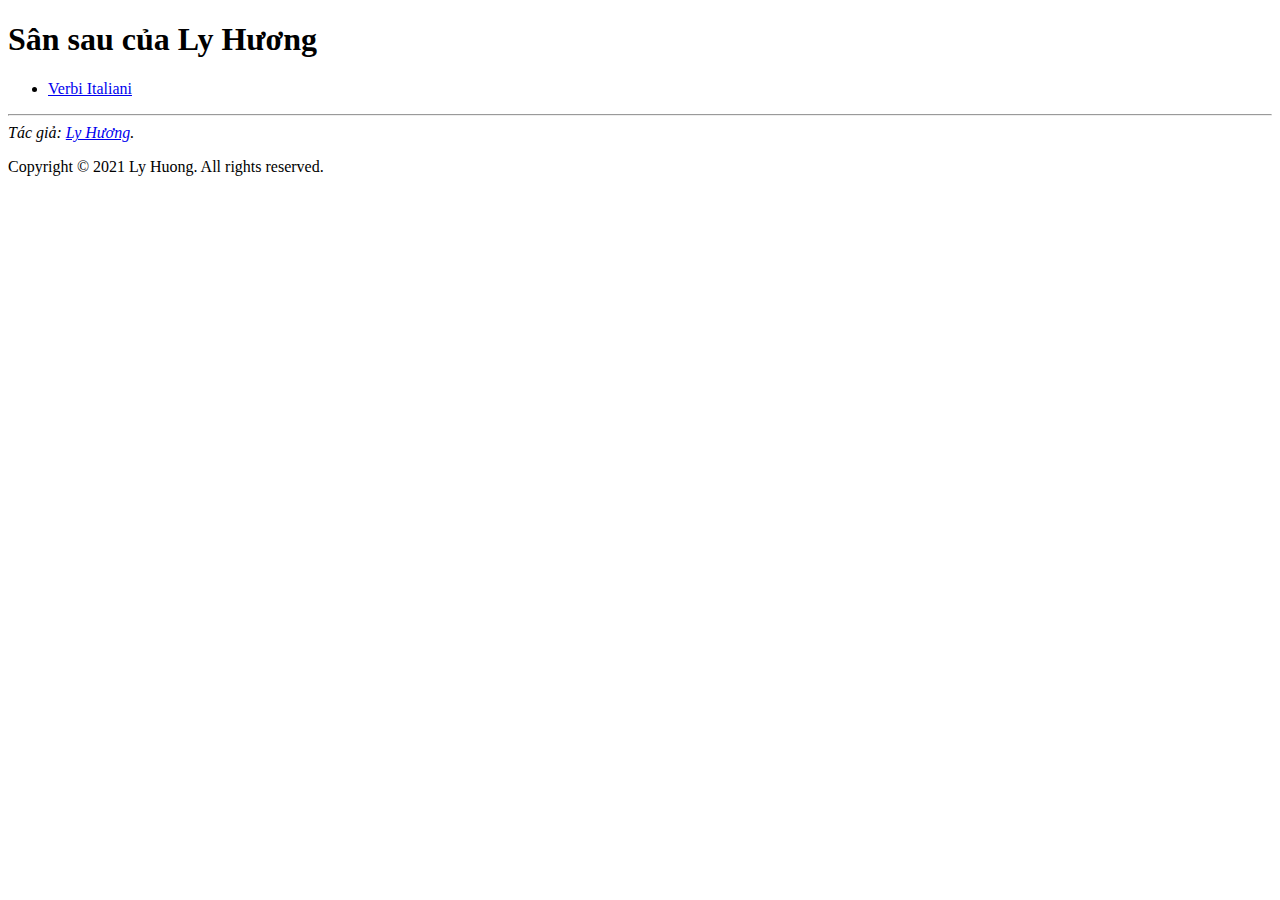
<file: index.html>
<!DOCTYPE html>
<html>

<head>
    <meta charset="UTF-8">
    <title lang="vi">Sân sau của Ly Hương</title>
</head>

<body>
    <header>
        <h1 lang="vi">Sân sau của Ly Hương</h1>
    </header>
    <main>
        <nav>
            <ul>
                <li><a lang="it" href="verbi-italiani.html">Verbi Italiani</a></li>
            </ul>
        </nav>
    </main>
    <footer>
        <hr>
        <address lang="vi">Tác giả: <a href="https://t.me/lyhng">Ly Hương</a>.</address>
        <p lang="en">Copyright &copy; 2021 Ly Huong.
            All rights reserved.
        </p>
    </footer>
</body>

</html>
</file>
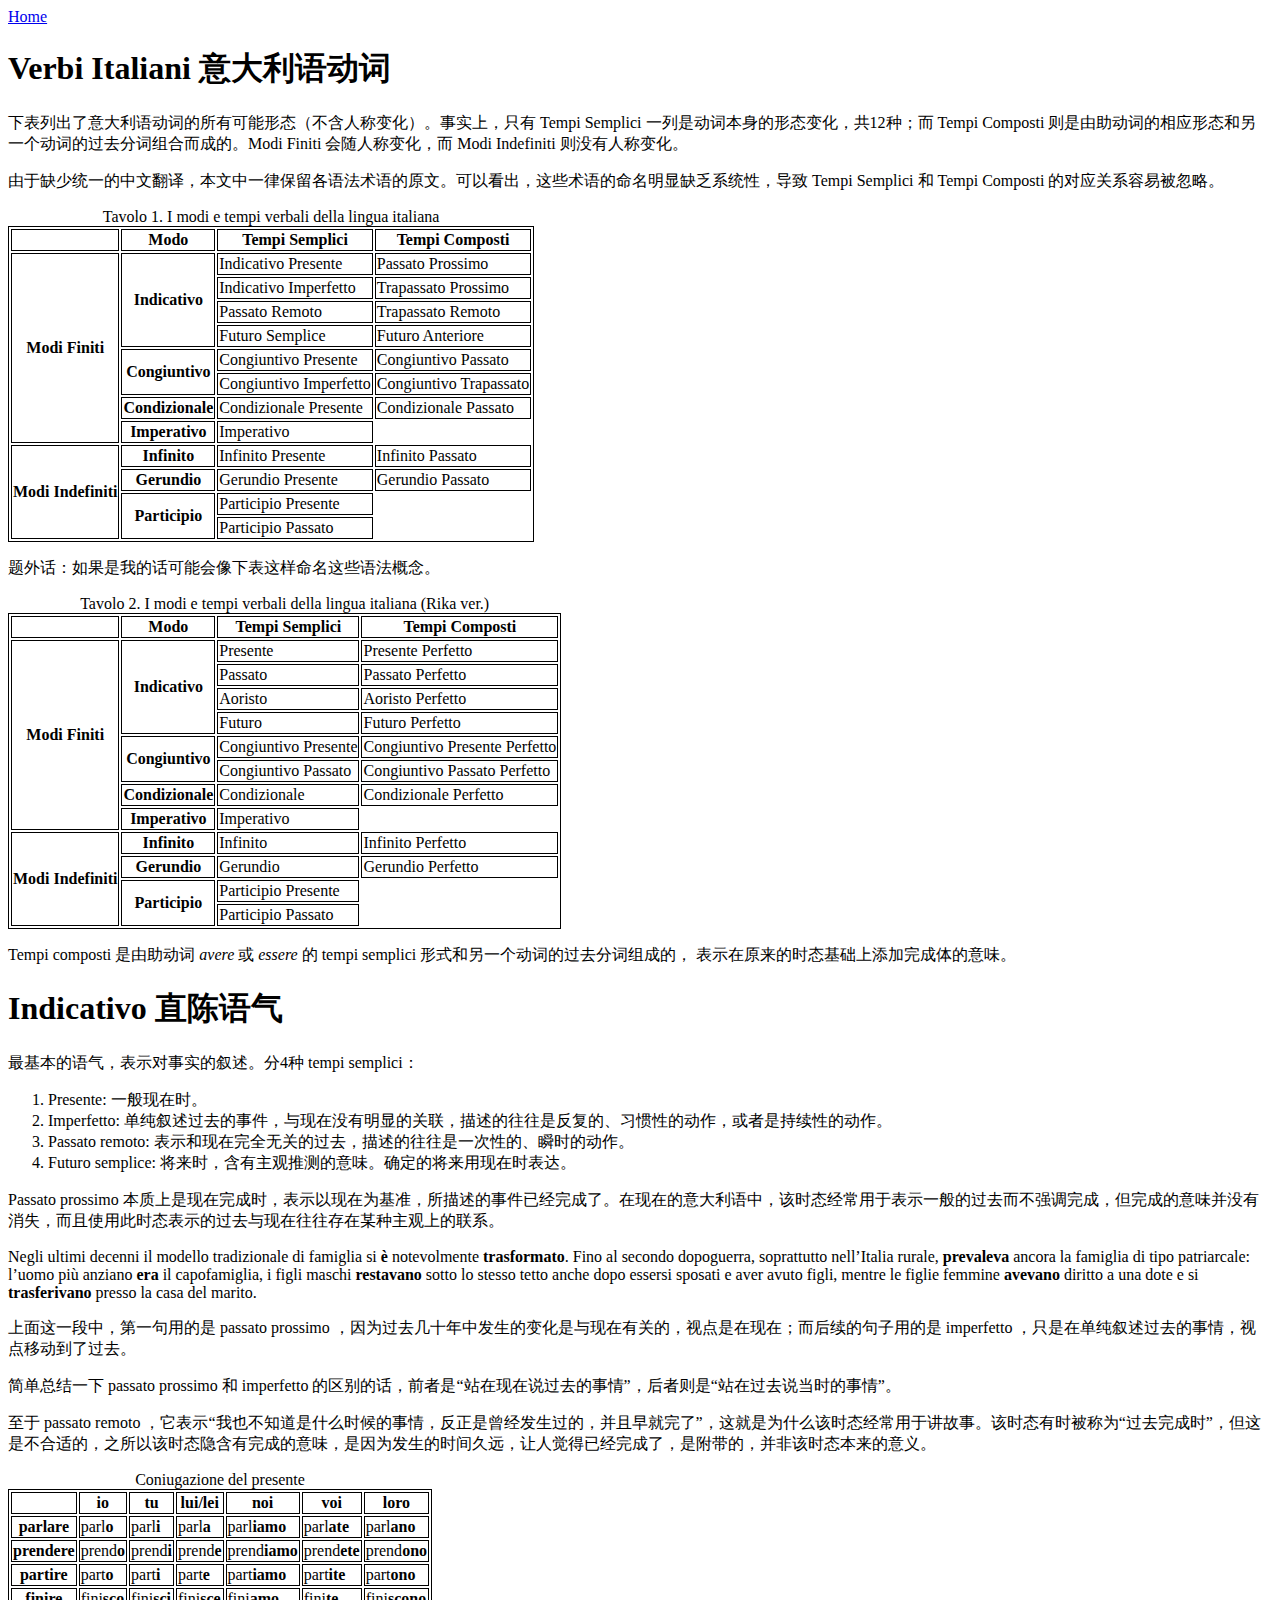
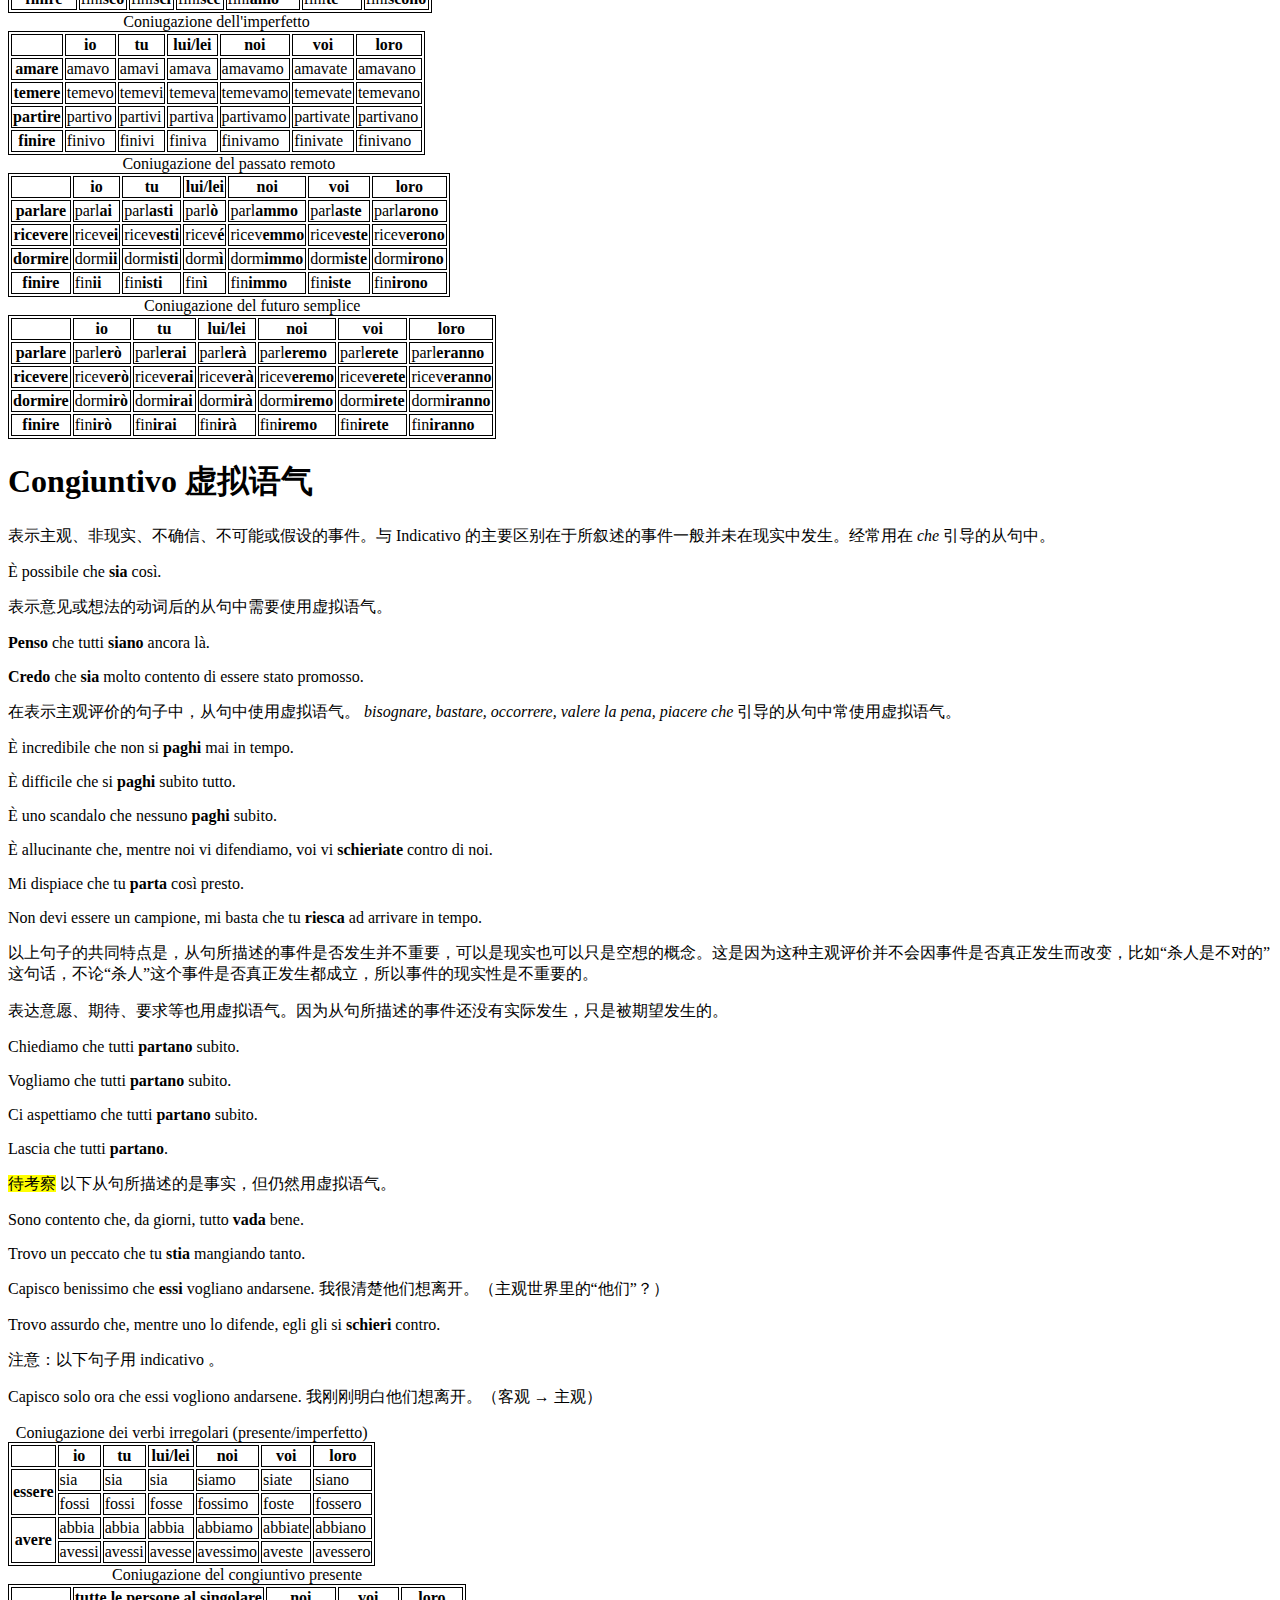
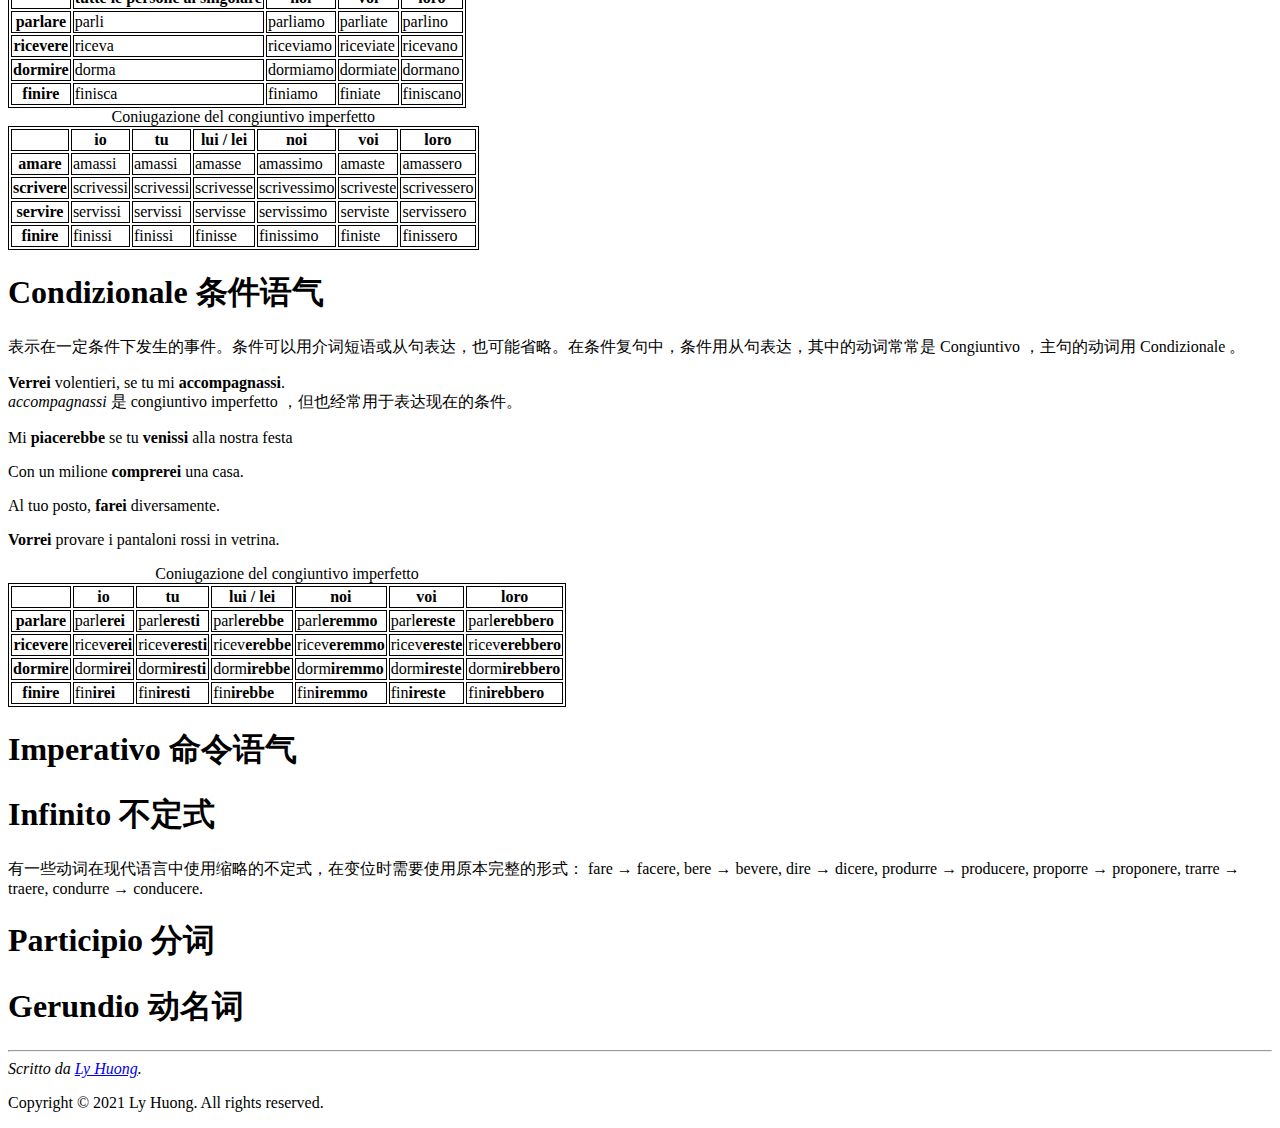
<file: verbi-italiani.html>
<!DOCTYPE html>
<html lang="it">

<head>
    <meta charset="UTF-8">
    <title>Verbi Italiani</title>
    <link href="css/verbi-italiani.css" rel="stylesheet">
</head>

<body>
    <header>
        <nav>
            <a href="index.html">Home</a>
        </nav>
    </header>
    <main>
        <article>
            <h1>Verbi Italiani <span lang="zh-Hans">意大利语动词</span></h1>
            <section>
                <p lang="zh-Hans">下表列出了意大利语动词的所有可能形态（不含人称变化）。事实上，只有
                    <span lang="it">Tempi Semplici</span> 一列是动词本身的形态变化，共12种；而
                    <span lang="it">Tempi Composti</span> 则是由助动词的相应形态和另一个动词的过去分词组合而成的。<span lang="it">Modi Finiti</span>
                    会随人称变化，而
                    <span lang="it">Modi Indefiniti</span>
                    则没有人称变化。
                </p>
                <p lang="zh-Hans">由于缺少统一的中文翻译，本文中一律保留各语法术语的原文。可以看出，这些术语的命名明显缺乏系统性，导致
                    <span lang="it">Tempi Semplici</span>
                    和 <span lang="it">Tempi Composti</span>
                    的对应关系容易被忽略。
                </p>
                <table>
                    <caption>Tavolo 1. I modi e tempi verbali della lingua italiana </caption>
                    <thead></thead>
                    <tbody>
                        <tr>
                            <th></th>
                            <th>Modo</th>
                            <th>Tempi Semplici</th>
                            <th>Tempi Composti</th>
                        </tr>
                        <tr>
                            <th rowspan="8">Modi Finiti</th>
                            <th rowspan="4">Indicativo</th>
                            <td>Indicativo Presente</td>
                            <td>Passato Prossimo</td>
                        </tr>
                        <tr>
                            <td>Indicativo Imperfetto</td>
                            <td>Trapassato Prossimo</td>
                        </tr>
                        <tr>
                            <td>Passato Remoto</td>
                            <td>Trapassato Remoto</td>
                        </tr>
                        <tr>
                            <td>Futuro Semplice</td>
                            <td>Futuro Anteriore</td>
                        </tr>
                        <tr>
                            <th rowspan="2">Congiuntivo</th>
                            <td>Congiuntivo Presente</td>
                            <td>Congiuntivo Passato</td>
                        </tr>
                        <tr>
                            <td>Congiuntivo Imperfetto</td>
                            <td>Congiuntivo Trapassato</td>
                        </tr>
                        <tr>
                            <th>Condizionale</th>
                            <td>Condizionale Presente</td>
                            <td>Condizionale Passato</td>
                        </tr>
                        <tr>
                            <th>Imperativo</th>
                            <td>Imperativo</td>
                        </tr>
                        <tr>
                            <th rowspan="4">Modi Indefiniti</th>
                            <th>Infinito</th>
                            <td>Infinito Presente</td>
                            <td>Infinito Passato</td>
                        </tr>
                        <tr>
                            <th>Gerundio</th>
                            <td>Gerundio Presente</td>
                            <td>Gerundio Passato</td>
                        </tr>
                        <tr>
                            <th rowspan="2">Participio</th>
                            <td>Participio Presente</td>
                        </tr>
                        <tr>
                            <td>Participio Passato</td>
                        </tr>
                    </tbody>
                </table>
                <p lang="zh-Hans">题外话：如果是我的话可能会像下表这样命名这些语法概念。</p>
                <table>
                    <caption>Tavolo 2. I modi e tempi verbali della lingua italiana (Rika ver.)</caption>
                    <thead></thead>
                    <tbody>
                        <tr>
                            <th></th>
                            <th>Modo</th>
                            <th>Tempi Semplici</th>
                            <th>Tempi Composti</th>
                        </tr>
                        <tr>
                            <th rowspan="8">Modi Finiti</th>
                            <th rowspan="4">Indicativo</th>
                            <td>Presente</td>
                            <td>Presente Perfetto</td>
                        </tr>
                        <tr>
                            <td>Passato</td>
                            <td>Passato Perfetto</td>
                        </tr>
                        <tr>
                            <td>Aoristo</td>
                            <td>Aoristo Perfetto</td>
                        </tr>
                        <tr>
                            <td>Futuro</td>
                            <td>Futuro Perfetto</td>
                        </tr>
                        <tr>
                            <th rowspan="2">Congiuntivo</th>
                            <td>Congiuntivo Presente</td>
                            <td>Congiuntivo Presente Perfetto</td>
                        </tr>
                        <tr>
                            <td>Congiuntivo Passato</td>
                            <td>Congiuntivo Passato Perfetto</td>
                        </tr>
                        <tr>
                            <th>Condizionale</th>
                            <td>Condizionale</td>
                            <td>Condizionale Perfetto</td>
                        </tr>
                        <tr>
                            <th>Imperativo</th>
                            <td>Imperativo</td>
                        </tr>
                        <tr>
                            <th rowspan="4">Modi Indefiniti</th>
                            <th>Infinito</th>
                            <td>Infinito</td>
                            <td>Infinito Perfetto</td>
                        </tr>
                        <tr>
                            <th>Gerundio</th>
                            <td>Gerundio</td>
                            <td>Gerundio Perfetto</td>
                        </tr>
                        <tr>
                            <th rowspan="2">Participio</th>
                            <td>Participio Presente</td>
                        </tr>
                        <tr>
                            <td>Participio Passato</td>
                        </tr>
                    </tbody>
                </table>
                <p lang="zh-Hans"><span lang="it">Tempi composti</span>
                    是由助动词 <i lang="it">avere</i> 或 <i lang="it">essere</i>
                    的 <span lang="it">tempi semplici</span> 形式和另一个动词的过去分词组成的，
                    表示在原来的时态基础上添加完成体的意味。
                </p>
            </section>
            <section>
                <h1>Indicativo <span lang="zh-Hans">直陈语气</span></h1>
                <p lang="zh-Hans">最基本的语气，表示对事实的叙述。分4种 <span lang="it">tempi semplici</span>：</p>
                <ol>
                    <li>Presente: <span lang="zh-Hans">一般现在时。</span></li>
                    <li>Imperfetto: <span lang="zh-Hans">单纯叙述过去的事件，与现在没有明显的关联，描述的往往是反复的、习惯性的动作，或者是持续性的动作。</span></li>
                    <li>Passato remoto: <span lang="zh-Hans">表示和现在完全无关的过去，描述的往往是一次性的、瞬时的动作。</span></li>
                    <li>Futuro semplice: <span lang="zh-Hans">将来时，含有主观推测的意味。确定的将来用现在时表达。</span></li>
                </ol>
                <p lang="zh-Hans"><span lang="it">Passato prossimo</span>
                    本质上是现在完成时，表示以现在为基准，所描述的事件已经完成了。在现在的意大利语中，该时态经常用于表示一般的过去而不强调完成，但完成的意味并没有消失，而且使用此时态表示的过去与现在往往存在某种主观上的联系。
                </p>
                <p>Negli ultimi decenni il modello tradizionale di famiglia si <strong>è</strong> notevolmente
                    <strong>trasformato</strong>.
                    Fino al secondo dopoguerra, soprattutto nell’Italia rurale, <strong>prevaleva</strong> ancora la
                    famiglia di tipo
                    patriarcale: l’uomo più anziano <strong>era</strong> il capofamiglia, i figli maschi
                    <strong>restavano</strong> sotto lo stesso tetto
                    anche dopo essersi sposati e aver avuto figli, mentre le figlie femmine <strong>avevano</strong>
                    diritto a una dote e si
                    <strong>trasferivano</strong> presso la casa del marito.
                </p>
                <p lang="zh-Hans">上面这一段中，第一句用的是 <span lang="it">passato prossimo</span>
                    ，因为过去几十年中发生的变化是与现在有关的，视点是在现在；而后续的句子用的是
                    <span lang="it">imperfetto</span> ，只是在单纯叙述过去的事情，视点移动到了过去。
                </p>
                <p lang="zh-Hans">简单总结一下 <span lang="it">passato prossimo</span> 和 <span lang="it">imperfetto</span>
                    的区别的话，前者是“站在现在说过去的事情”，后者则是“站在过去说当时的事情”。
                </p>
                <p lang="zh-Hans">至于 <span lang="it">passato remoto</span>
                    ，它表示“我也不知道是什么时候的事情，反正是曾经发生过的，并且早就完了”，这就是为什么该时态经常用于讲故事。该时态有时被称为“过去完成时”，但这是不合适的，之所以该时态隐含有完成的意味，是因为发生的时间久远，让人觉得已经完成了，是附带的，并非该时态本来的意义。
                </p>
                <table>
                    <caption>Coniugazione del presente</caption>
                    <thead>
                        <tr>
                            <th></th>
                            <th>io</th>
                            <th>tu</th>
                            <th>lui/lei</th>
                            <th>noi</th>
                            <th>voi</th>
                            <th>loro</th>
                        </tr>
                    </thead>
                    <tbody>
                        <tr>
                            <th>parlare</th>
                            <td>parl<b>o</b></td>
                            <td>parl<b>i</b></td>
                            <td>parl<b>a</b></td>
                            <td>parl<b>iamo</b></td>
                            <td>parl<b>ate</b></td>
                            <td>parl<b>ano</b></td>
                        </tr>
                        <tr>
                            <th>prendere</th>
                            <td>prend<b>o</b></td>
                            <td>prend<b>i</b></td>
                            <td>prend<b>e</b></td>
                            <td>prend<b>iamo</b></td>
                            <td>prend<b>ete</b></td>
                            <td>prend<b>ono</b></td>
                        </tr>
                        <tr>
                            <th>partire</th>
                            <td>part<b>o</b></td>
                            <td>part<b>i</b></td>
                            <td>part<b>e</b></td>
                            <td>part<b>iamo</b></td>
                            <td>part<b>ite</b></td>
                            <td>part<b>ono</b></td>
                        </tr>
                        <tr>
                            <th>finire</th>
                            <td>fini<b>sco</b></td>
                            <td>fini<b>sci</b></td>
                            <td>fini<b>sce</b></td>
                            <td>fini<b>amo</b></td>
                            <td>fini<b>te</b></td>
                            <td>fini<b>scono</b></td>
                        </tr>
                    </tbody>
                </table>
                <table>
                    <caption>Coniugazione dell'imperfetto</caption>
                    <thead>
                        <tr>
                            <th></th>
                            <th>io</th>
                            <th>tu</th>
                            <th>lui/lei</th>
                            <th>noi</th>
                            <th>voi</th>
                            <th>loro</th>
                        </tr>
                    </thead>
                    <tbody>
                        <tr>
                            <th>amare</th>
                            <td>amavo</td>
                            <td>amavi</td>
                            <td>amava</td>
                            <td>amavamo</td>
                            <td>amavate</td>
                            <td>amavano</td>
                        </tr>
                        <tr>
                            <th>temere</th>
                            <td>temevo</td>
                            <td>temevi</td>
                            <td>temeva</td>
                            <td>temevamo</td>
                            <td>temevate</td>
                            <td>temevano</td>
                        </tr>
                        <tr>
                            <th>partire</th>
                            <td>partivo</td>
                            <td>partivi</td>
                            <td>partiva</td>
                            <td>partivamo</td>
                            <td>partivate</td>
                            <td>partivano</td>
                        </tr>
                        <tr>
                            <th>finire</th>
                            <td>finivo</td>
                            <td>finivi</td>
                            <td>finiva</td>
                            <td>finivamo</td>
                            <td>finivate</td>
                            <td>finivano</td>
                        </tr>
                    </tbody>
                </table>
                <table>
                    <caption>Coniugazione del passato remoto</caption>
                    <thead>
                        <tr>
                            <th></th>
                            <th>io</th>
                            <th>tu</th>
                            <th>lui/lei</th>
                            <th>noi</th>
                            <th>voi</th>
                            <th>loro</th>
                        </tr>
                    </thead>
                    <tbody>
                        <tr>
                            <th>parlare</th>
                            <td>parl<b>ai</b></td>
                            <td>parl<b>asti</b></td>
                            <td>parl<b>ò</b></td>
                            <td>parl<b>ammo</b></td>
                            <td>parl<b>aste</b></td>
                            <td>parl<b>arono</b></td>
                        </tr>
                        <tr>
                            <th>ricevere</th>
                            <td>ricev<b>ei</b></td>
                            <td>ricev<b>esti</b></td>
                            <td>ricev<b>é</b></td>
                            <td>ricev<b>emmo</b></td>
                            <td>ricev<b>este</b></td>
                            <td>ricev<b>erono</b></td>
                        </tr>
                        <tr>
                            <th>dormire</th>
                            <td>dorm<b>ii</b></td>
                            <td>dorm<b>isti</b></td>
                            <td>dorm<b>ì</b></td>
                            <td>dorm<b>immo</b></td>
                            <td>dorm<b>iste</b></td>
                            <td>dorm<b>irono</b></td>
                        </tr>
                        <tr>
                            <th>finire</th>
                            <td>fin<b>ii</b></td>
                            <td>fin<b>isti</b></td>
                            <td>fin<b>ì</b></td>
                            <td>fin<b>immo</b></td>
                            <td>fin<b>iste</b></td>
                            <td>fin<b>irono</b></td>
                        </tr>
                    </tbody>
                </table>
                <table>
                    <caption>Coniugazione del futuro semplice</caption>
                    <thead>
                        <tr>
                            <th></th>
                            <th>io</th>
                            <th>tu</th>
                            <th>lui/lei</th>
                            <th>noi</th>
                            <th>voi</th>
                            <th>loro</th>
                        </tr>
                    </thead>
                    <tbody>
                        <tr>
                            <th>parlare</th>
                            <td>parl<b>erò</b></td>
                            <td>parl<b>erai</b></td>
                            <td>parl<b>erà</b></td>
                            <td>parl<b>eremo</b></td>
                            <td>parl<b>erete</b></td>
                            <td>parl<b>eranno</b></td>
                        </tr>
                        <tr>
                            <th>ricevere</th>
                            <td>ricev<b>erò</b></td>
                            <td>ricev<b>erai</b></td>
                            <td>ricev<b>erà</b></td>
                            <td>ricev<b>eremo</b></td>
                            <td>ricev<b>erete</b></td>
                            <td>ricev<b>eranno</b></td>
                        </tr>
                        <tr>
                            <th>dormire</th>
                            <td>dorm<b>irò</b></td>
                            <td>dorm<b>irai</b></td>
                            <td>dorm<b>irà</b></td>
                            <td>dorm<b>iremo</b></td>
                            <td>dorm<b>irete</b></td>
                            <td>dorm<b>iranno</b></td>
                        </tr>
                        <tr>
                            <th>finire</th>
                            <td>fin<b>irò</b></td>
                            <td>fin<b>irai</b></td>
                            <td>fin<b>irà</b></td>
                            <td>fin<b>iremo</b></td>
                            <td>fin<b>irete</b></td>
                            <td>fin<b>iranno</b></td>
                        </tr>
                    </tbody>
                </table>
            </section>
            <section>
                <h1>Congiuntivo <span lang="zh-Hans">虚拟语气</span></h1>
                <p lang="zh-Hans">表示主观、非现实、不确信、不可能或假设的事件。与
                    <span lang="it">Indicativo</span>
                    的主要区别在于所叙述的事件一般并未在现实中发生。经常用在
                    <i lang="it">che</i> 引导的从句中。
                </p>
                <p>È possibile che <strong>sia</strong> così.</p>
                <p lang="zh-Hans">表示意见或想法的动词后的从句中需要使用虚拟语气。</p>
                <p><strong>Penso</strong> che tutti <strong>siano</strong> ancora là.</p>
                <p><strong>Credo</strong> che <strong>sia</strong> molto contento di essere stato promosso.</p>
                <p lang="zh-Hans">在表示主观评价的句子中，从句中使用虚拟语气。
                    <i lang="it">bisognare, bastare, occorrere, valere la pena, piacere che</i>
                    引导的从句中常使用虚拟语气。
                </p>
                <p>È incredibile che non si <b>paghi</b> mai in tempo.</p>
                <p>È difficile che si <b>paghi</b> subito tutto.</p>
                <p>È uno scandalo che nessuno <b>paghi</b> subito.</p>
                <p>È allucinante che, mentre noi vi difendiamo, voi vi <b>schieriate</b> contro di noi.</p>
                <p>Mi dispiace che tu <b>parta</b> così presto.</p>
                <p>Non devi essere un campione, mi basta che tu <b>riesca</b> ad arrivare in tempo.</p>
                <p>以上句子的共同特点是，从句所描述的事件是否发生并不重要，可以是现实也可以只是空想的概念。这是因为这种主观评价并不会因事件是否真正发生而改变，比如“杀人是不对的”这句话，不论“杀人”这个事件是否真正发生都成立，所以事件的现实性是不重要的。
                </p>
                <p>表达意愿、期待、要求等也用虚拟语气。因为从句所描述的事件还没有实际发生，只是被期望发生的。</p>
                <p>Chiediamo che tutti <b>partano</b> subito.</p>
                <p>Vogliamo che tutti <b>partano</b> subito.</p>
                <p>Ci aspettiamo che tutti <b>partano</b> subito.</p>
                <p>Lascia che tutti <b>partano</b>.</p>
                <p><mark>待考察</mark> 以下从句所描述的是事实，但仍然用虚拟语气。</p>
                <p>Sono contento che, da giorni, tutto <b>vada</b> bene.</p>
                <p>Trovo un peccato che tu <b>stia</b> mangiando tanto.</p>
                <p>Capisco benissimo che <b>essi</b> vogliano andarsene.
                    <span lang="zh-Hans">我很清楚他们想离开。（主观世界里的“他们”？）</span>
                </p>
                <p>Trovo assurdo che, mentre uno lo difende, egli gli si <b>schieri</b> contro.</p>
                <p>注意：以下句子用 <span lang="it">indicativo</span> 。</p>
                <p>Capisco solo ora che essi vogliono andarsene.
                    <span lang="zh-Hans">我刚刚明白他们想离开。（客观 &rightarrow; 主观）</span>
                </p>
                <table>
                    <caption>Coniugazione dei verbi irregolari (presente/imperfetto)</caption>
                    <thead>
                        <tr>
                            <th></th>
                            <th>io</th>
                            <th>tu</th>
                            <th>lui/lei</th>
                            <th>noi</th>
                            <th>voi</th>
                            <th>loro</th>
                        </tr>
                    </thead>
                    <tbody>
                        <tr>
                            <th rowspan="2">essere</th>
                            <td>sia</td>
                            <td>sia</td>
                            <td>sia</td>
                            <td>siamo</td>
                            <td>siate</td>
                            <td>siano</td>
                        </tr>
                        <tr>
                            <td>fossi</td>
                            <td>fossi</td>
                            <td>fosse</td>
                            <td>fossimo</td>
                            <td>foste</td>
                            <td>fossero</td>
                        </tr>
                        <tr>
                            <th rowspan="2">avere</th>
                            <td>abbia</td>
                            <td>abbia</td>
                            <td>abbia</td>
                            <td>abbiamo</td>
                            <td>abbiate</td>
                            <td>abbiano</td>
                        </tr>
                        <tr>
                            <td>avessi</td>
                            <td>avessi</td>
                            <td>avesse</td>
                            <td>avessimo</td>
                            <td>aveste</td>
                            <td>avessero</td>
                        </tr>
                    </tbody>
                </table>
                <table>
                    <caption>Coniugazione del congiuntivo presente</caption>
                    <thead>
                        <tr>
                            <th></th>
                            <th>tutte le persone al singolare</th>
                            <th>noi</th>
                            <th>voi</th>
                            <th>loro</th>
                        </tr>
                    </thead>
                    <tbody>
                        <tr>
                            <th>parlare</th>
                            <td>parli</td>
                            <td>parliamo</td>
                            <td>parliate</td>
                            <td>parlino</td>
                        </tr>
                        <tr>
                            <th>ricevere</th>
                            <td>riceva</td>
                            <td>riceviamo</td>
                            <td>riceviate</td>
                            <td>ricevano</td>
                        </tr>
                        <tr>
                            <th>dormire</th>
                            <td>dorma</td>
                            <td>dormiamo</td>
                            <td>dormiate</td>
                            <td>dormano</td>
                        </tr>
                        <tr>
                            <th>finire</th>
                            <td>finisca</td>
                            <td>finiamo</td>
                            <td>finiate</td>
                            <td>finiscano</td>
                        </tr>
                    </tbody>
                </table>
                <table>
                    <caption>Coniugazione del congiuntivo imperfetto</caption>
                    <thead>
                        <tr>
                            <th></th>
                            <th>io</th>
                            <th>tu</th>
                            <th>lui / lei</th>
                            <th>noi</th>
                            <th>voi</th>
                            <th>loro</th>
                        </tr>
                    </thead>
                    <tbody>
                        <tr>
                            <th>amare</th>
                            <td>amassi</td>
                            <td>amassi</td>
                            <td>amasse</td>
                            <td>amassimo</td>
                            <td>amaste</td>
                            <td>amassero</td>
                        </tr>
                        <tr>
                            <th>scrivere</th>
                            <td>scrivessi</td>
                            <td>scrivessi</td>
                            <td>scrivesse</td>
                            <td>scrivessimo</td>
                            <td>scriveste</td>
                            <td>scrivessero</td>
                        </tr>
                        <tr>
                            <th>servire</th>
                            <td>servissi</td>
                            <td>servissi</td>
                            <td>servisse</td>
                            <td>servissimo</td>
                            <td>serviste</td>
                            <td>servissero</td>
                        </tr>
                        <tr>
                            <th>finire</th>
                            <td>finissi</td>
                            <td>finissi</td>
                            <td>finisse</td>
                            <td>finissimo</td>
                            <td>finiste</td>
                            <td>finissero</td>
                        </tr>
                    </tbody>
                </table>
            </section>
            <section>
                <h1>Condizionale <span lang="zh-Hans">条件语气</span></h1>
                <p lang="zh-Hans">表示在一定条件下发生的事件。条件可以用介词短语或从句表达，也可能省略。在条件复句中，条件用从句表达，其中的动词常常是
                    <span lang="it">Congiuntivo</span>
                    ，主句的动词用
                    <span lang="it">Condizionale</span> 。
                </p>
                <p><strong>Verrei</strong> volentieri, se tu mi <strong>accompagnassi</strong>.<br>
                    <em>accompagnassi</em> <span lang="zh-Hans">是</span> congiuntivo imperfetto
                    <span lang="zh-Hans">，但也经常用于表达现在的条件。</span>
                </p>
                <p>Mi <strong>piacerebbe</strong> se tu <strong>venissi</strong> alla nostra festa</p>
                <p>Con un milione <strong>comprerei</strong> una casa.</p>
                <p>Al tuo posto, <strong>farei</strong> diversamente.</p>
                <p><strong>Vorrei</strong> provare i pantaloni rossi in vetrina.</p>
                <table>
                    <caption>Coniugazione del congiuntivo imperfetto</caption>
                    <thead>
                        <tr>
                            <th></th>
                            <th>io</th>
                            <th>tu</th>
                            <th>lui / lei</th>
                            <th>noi</th>
                            <th>voi</th>
                            <th>loro</th>
                        </tr>
                    </thead>
                    <tbody>
                        <tr>
                            <th>parlare</th>
                            <td>parl<b>erei</b></td>
                            <td>parl<b>eresti</b></td>
                            <td>parl<b>erebbe</b></td>
                            <td>parl<b>eremmo</b></td>
                            <td>parl<b>ereste</b></td>
                            <td>parl<b>erebbero</b></td>
                        </tr>
                        <tr>
                            <th>ricevere</th>
                            <td>ricev<b>erei</b></td>
                            <td>ricev<b>eresti</b></td>
                            <td>ricev<b>erebbe</b></td>
                            <td>ricev<b>eremmo</b></td>
                            <td>ricev<b>ereste</b></td>
                            <td>ricev<b>erebbero</b></td>
                        </tr>
                        <tr>
                            <th>dormire</th>
                            <td>dorm<b>irei</b></td>
                            <td>dorm<b>iresti</b></td>
                            <td>dorm<b>irebbe</b></td>
                            <td>dorm<b>iremmo</b></td>
                            <td>dorm<b>ireste</b></td>
                            <td>dorm<b>irebbero</b></td>
                        </tr>
                        <tr>
                            <th>finire</th>
                            <td>fin<b>irei</b></td>
                            <td>fin<b>iresti</b></td>
                            <td>fin<b>irebbe</b></td>
                            <td>fin<b>iremmo</b></td>
                            <td>fin<b>ireste</b></td>
                            <td>fin<b>irebbero</b></td>
                        </tr>
                    </tbody>
                </table>
            </section>
            <section>
                <h1>Imperativo <span lang="zh-Hans">命令语气</span></h1>
            </section>
            <section>
                <h1>Infinito <span lang="zh-Hans">不定式</span></h1>
                <p><span lang="zh-Hans">有一些动词在现代语言中使用缩略的不定式，在变位时需要使用原本完整的形式：</span>
                    fare &rightarrow; facere, bere &rightarrow; bevere, dire &rightarrow; dicere,
                    produrre &rightarrow; producere, proporre &rightarrow; proponere,
                    trarre &rightarrow; traere, condurre &rightarrow; conducere.
                </p>
            </section>
            <section>
                <h1>Participio <span lang="zh-Hans">分词</span></h1>
            </section>
            <section>
                <h1>Gerundio <span lang="zh-Hans">动名词</span></h1>
            </section>
        </article>
    </main>
    <footer>
        <hr>
        <address lang="it">Scritto da <a href="https://t.me/lyhng">Ly Huong</a>.</address>
        <p lang="en">Copyright &copy; 2021 Ly Huong.
            All rights reserved.
        </p>
    </footer>
</body>

</html>
</file>
<file: css/verbi-italiani.css>
table, th, td {
    border: 1pt solid black;
    border-collapse: separate;
}
</file>
